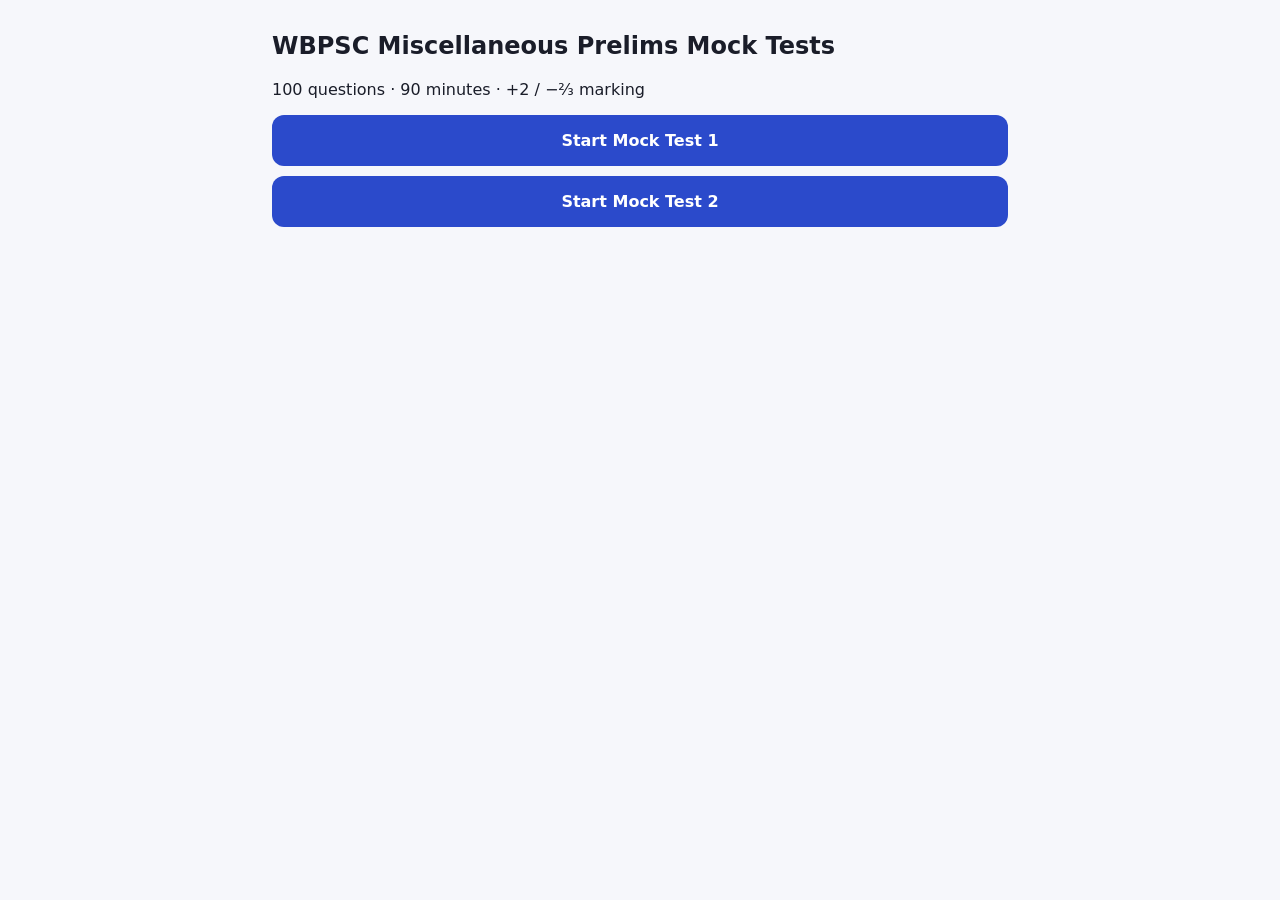
<file: index.html>
<!DOCTYPE html><html lang="en"><head><meta charset="utf-8"><meta name="viewport" content="width=device-width, initial-scale=1, viewport-fit=cover"><title>WBPSC Misc Prelims Mock Tests</title><link rel="stylesheet" href="style.css"></head><body>
<h2>WBPSC Miscellaneous Prelims Mock Tests</h2>
<p>100 questions · 90 minutes · +2 / −⅔ marking</p>
<div class="menu"><a href="test.html?set=1">Start Mock Test 1</a><a href="test.html?set=2">Start Mock Test 2</a></div>
</body></html>
</file>
<file: style.css>
:root{box-sizing:border-box;padding-top:env(safe-area-inset-top,0px);padding-bottom:env(safe-area-inset-bottom,0px);--bg:#f6f7fb;--c:#fff;--t:#1a1d29;--b:#d5d9e6;--p:#2b4acb}
@media (prefers-color-scheme:dark){:root:not([data-theme=light]){--bg:#14161f;--c:#1e2130;--t:#e8eaf3;--b:#38405a;--p:#8fa4ff}}
*{box-sizing:border-box}body{margin:0;background:var(--bg);color:var(--t);font-family:system-ui,sans-serif;padding:12px;max-width:760px;margin:auto}
.top{display:flex;justify-content:space-between;align-items:center;font-weight:600;margin-bottom:8px}
.card{background:var(--c);border:1px solid var(--b);border-radius:12px;padding:14px;margin-bottom:10px}
.opt{display:block;width:100%;text-align:left;padding:11px 12px;margin-top:8px;border:1.5px solid var(--b);border-radius:10px;background:var(--c);color:var(--t);font-size:15px}
.opt.g{background:#1e9e4a;border-color:#1e9e4a;color:#fff}.opt.r{background:#d63838;border-color:#d63838;color:#fff}
.nav{display:flex;gap:8px}.nav button,.sub{flex:1;padding:11px;border-radius:10px;border:0;background:var(--p);color:#fff;font-size:15px}
.sub{background:#444;width:100%;margin-top:4px}
.pal{display:grid;grid-template-columns:repeat(10,1fr);gap:4px}
.pal button{padding:6px 0;border-radius:6px;border:1px solid var(--b);background:var(--c);color:var(--t);font-size:12px}
.pal .g{background:#1e9e4a;color:#fff}.pal .r{background:#d63838;color:#fff}.pal .cur{outline:2px solid var(--p)}
.note{margin-top:10px;font-size:14px;padding:8px;border-left:3px solid var(--p);background:var(--bg)}
small{opacity:.7}
.menu a{display:block;padding:16px;margin:10px 0;border-radius:12px;background:var(--p);color:#fff;text-decoration:none;font-weight:600;text-align:center}
</file>
